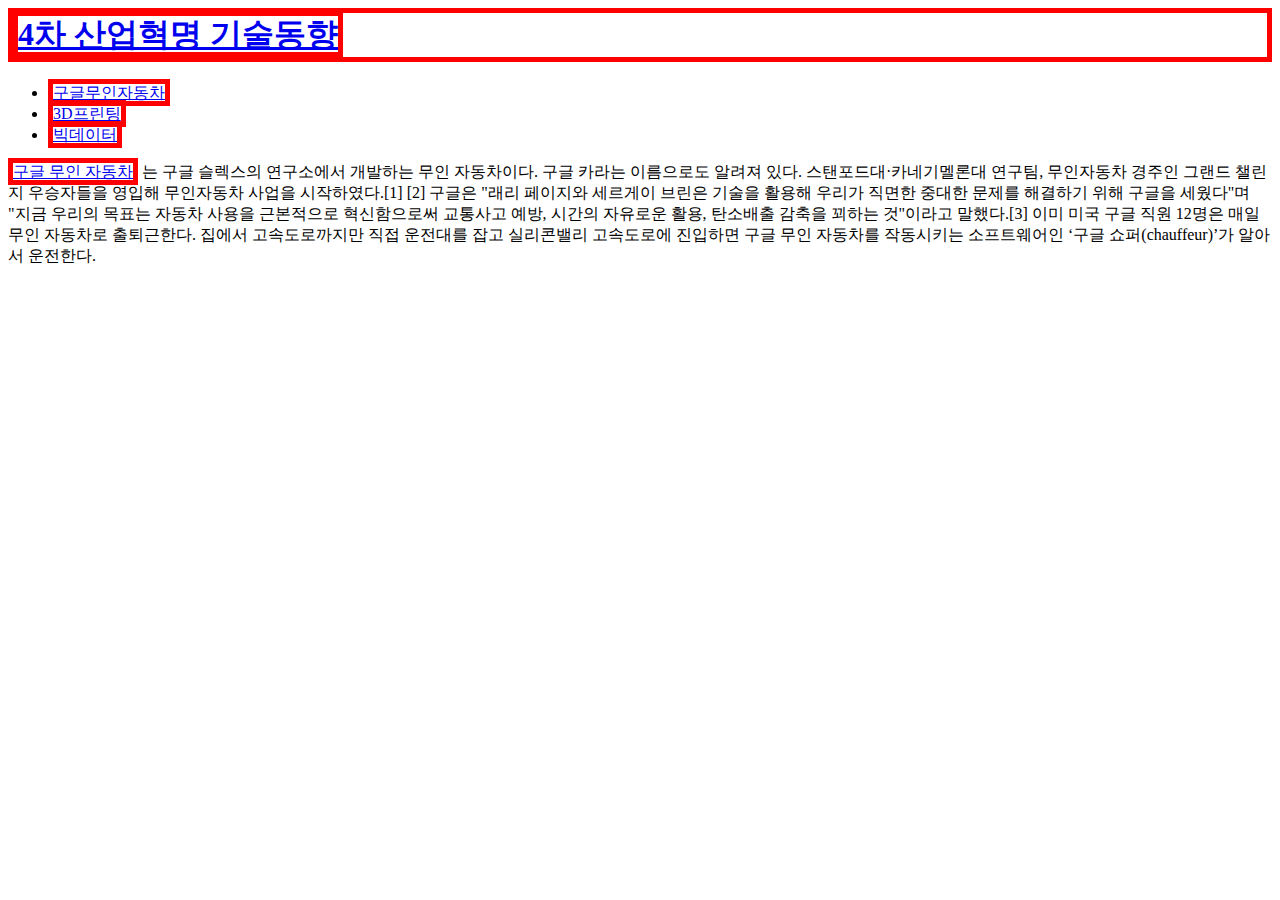
<file: 1.html>
<html>
<head>
  <title>4차산업 기술동향</title>
  <meta charset="UTF-8">
  <style>
      h1 {
          border: 5px solid red;
          display: block;
      } 
     
      a {
          border: 5px solid red;
          display: inline;
      }
  </style>    
</head>
<body>
<h1><a href="index.html">4차 산업혁명 기술동향</a></h1>
<ul>
 <li><a href="1.html">구글무인자동차</a></li>
 <li><a href="2.html">3D프린팅</a></li>
 <li><a href="3.html">빅데이터</a></li>
</ul>
<p><a href="https://ko.wikipedia.org/wiki/%EA%B5%AC%EA%B8%80_%EB%AC%B4%EC%9D%B8_%EC%9E%90%EB%8F%99%EC%B0%A8" target="_blank">구글 무인 자동차</a>
는 구글 슬렉스의 연구소에서 개발하는 무인 자동차이다. 구글 카라는 이름으로도 알려져 있다. 스탠포드대·카네기멜론대 연구팀, 무인자동차 경주인 그랜드 챌린지 우승자들을 영입해 무인자동차 사업을 시작하였다.[1] [2] 구글은 "래리 페이지와 세르게이 브린은 기술을 활용해 우리가 직면한 중대한 문제를 해결하기 위해 구글을 세웠다"며 "지금 우리의 목표는 자동차 사용을 근본적으로 혁신함으로써 교통사고 예방, 시간의 자유로운 활용, 탄소배출 감축을 꾀하는 것"이라고 말했다.[3] 이미 미국 구글 직원 12명은 매일 무인 자동차로 출퇴근한다. 집에서 고속도로까지만 직접 운전대를 잡고 실리콘밸리 고속도로에 진입하면 구글 무인 자동차를 작동시키는 소프트웨어인 ‘구글 쇼퍼(chauffeur)’가 알아서 운전한다.    </p>
</body>
</html>
</file>
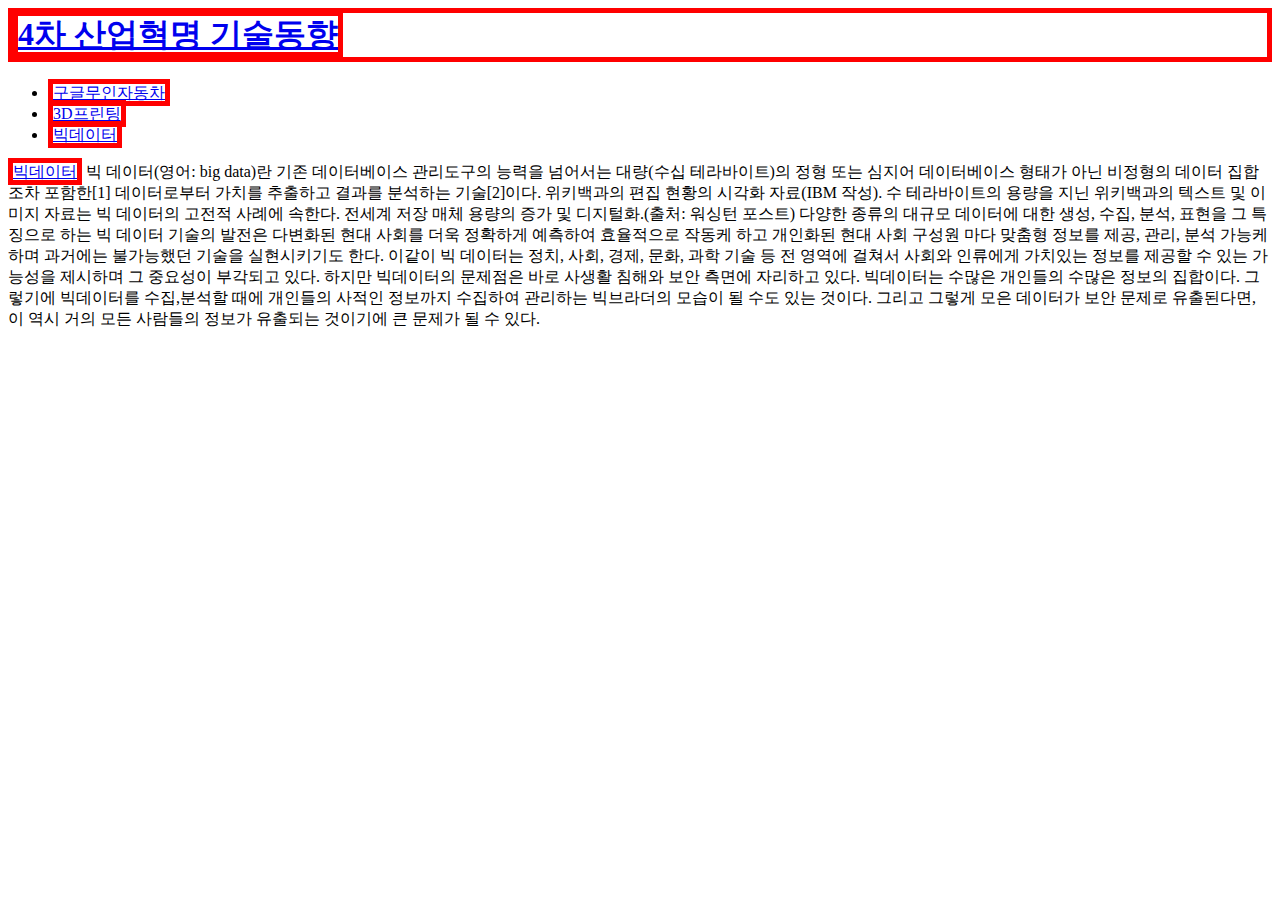
<file: 3.html>
<html>
<head>
  <title>4차산업 기술동향</title>
  <meta charset="UTF-8">
  <style>
      h1 {
          border: 5px solid red;
          display: block;
      } 
     
      a {
          border: 5px solid red;
          display: inline;
      }
  </style>    
</head>
<body>
<h1><a href="index.html">4차 산업혁명 기술동향</a></h1>
<ul>
 <li><a href="1.html">구글무인자동차</a></li>
 <li><a href="2.html">3D프린팅</a></li>
 <li><a href="3.html">빅데이터</a></li>
</ul>
<p><a href="https://ko.wikipedia.org/wiki/%EB%B9%85_%EB%8D%B0%EC%9D%B4%ED%84%B0" target="_blank">빅데이터</a>
빅 데이터(영어: big data)란 기존 데이터베이스 관리도구의 능력을 넘어서는 대량(수십 테라바이트)의 정형 또는 심지어 데이터베이스 형태가 아닌 비정형의 데이터 집합조차 포함한[1] 데이터로부터 가치를 추출하고 결과를 분석하는 기술[2]이다.


위키백과의 편집 현황의 시각화 자료(IBM 작성). 수 테라바이트의 용량을 지닌 위키백과의 텍스트 및 이미지 자료는 빅 데이터의 고전적 사례에 속한다.

전세계 저장 매체 용량의 증가 및 디지털화.(출처: 워싱턴 포스트)
다양한 종류의 대규모 데이터에 대한 생성, 수집, 분석, 표현을 그 특징으로 하는 빅 데이터 기술의 발전은 다변화된 현대 사회를 더욱 정확하게 예측하여 효율적으로 작동케 하고 개인화된 현대 사회 구성원 마다 맞춤형 정보를 제공, 관리, 분석 가능케 하며 과거에는 불가능했던 기술을 실현시키기도 한다.

이같이 빅 데이터는 정치, 사회, 경제, 문화, 과학 기술 등 전 영역에 걸쳐서 사회와 인류에게 가치있는 정보를 제공할 수 있는 가능성을 제시하며 그 중요성이 부각되고 있다.

하지만 빅데이터의 문제점은 바로 사생활 침해와 보안 측면에 자리하고 있다. 빅데이터는 수많은 개인들의 수많은 정보의 집합이다. 그렇기에 빅데이터를 수집,분석할 때에 개인들의 사적인 정보까지 수집하여 관리하는 빅브라더의 모습이 될 수도 있는 것이다. 그리고 그렇게 모은 데이터가 보안 문제로 유출된다면, 이 역시 거의 모든 사람들의 정보가 유출되는 것이기에 큰 문제가 될 수 있다.</p>
</body>
</html>
</file>
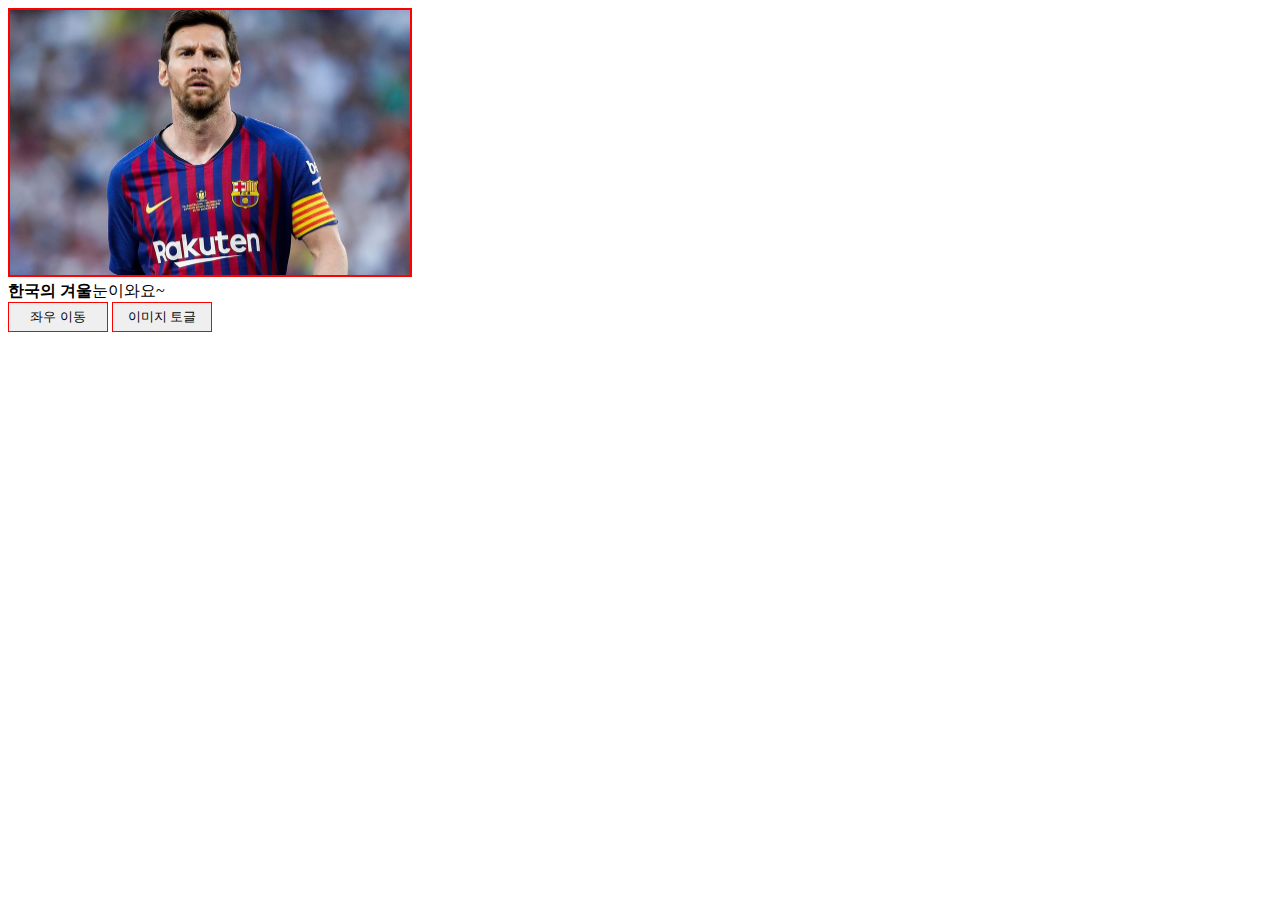
<file: animate 이동.html>
<!DOCTYPE html>
<html lang="en" dir="ltr">
  <head>
    <meta charset="utf-8">
    <title></title>
    <style media="screen">
      button {
        width: 100px;
        height: 30px;
        border:  1px solid red;
      }
      img {
        border:2px solid red;
      }
    </style>
    <script src="http://code.jquery.com/jquery-3.4.1.js">
    </script>
    <script type="text/javascript">
      $(document).ready(function(){
        $("#btn1").click(function(){
          $("#snow").animate({ marginLeft : "+=300px"}, "slow");
          $("#snow").animate({ marginLeft : "-=300px"}, "slow");
        });
        $("#btn2").click(function(){
          $("img").animate({ height: "toggle"}, "slow");
        });
      });
    </script>
  </head>
  <body>
    <img src="m.jpg" id="snow" width="400" height="265"><br>
    <b>한국의 겨울</b>눈이와요~<br>
    <button type="button" name="button" id="btn1">좌우 이동</button>
    <button type="button" name="button" id="btn2">이미지 토글</button>
  </body>
</html>
</file>
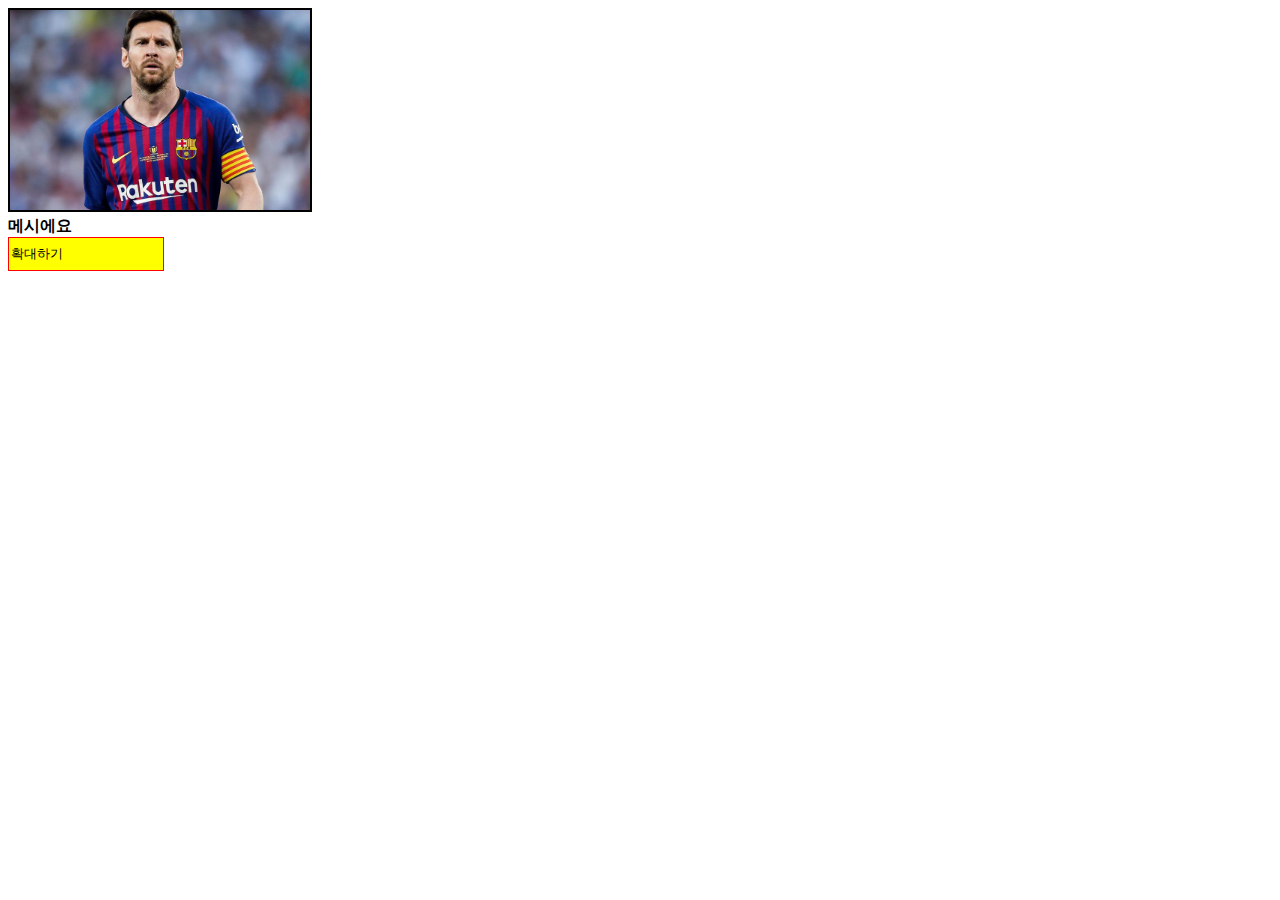
<file: animate 확대.html>
<!DOCTYPE html>
<html lang="en" dir="ltr">
  <head>
    <meta charset="utf-8">
    <title></title>
    <style media="screen">
      input{
        background: yellow;
        width: 150px;
        height: 30px;
        border: 1px solid red;
      }
      img{
        border: 2px solid black;
      }
    </style>
    <script src="http://code.jquery.com/jquery-3.4.1.js">
    </script>
    <script>
      $(document).ready(function() {
        $("#btn").click(function() {
        $("img").animate({ width: "600px"},1000);
        $("img").animate({ height: "398px"},1000);
        $("img").animate({ borderRadius: "50px"},1000);
      });
    });
    </script>
  </head>
  <body>
    <img src="m.jpg" width="300" height="200">
    <br><b> 메시에요</b></br>
    <input id="btn" value="확대하기">
  </body>
</html>
</file>
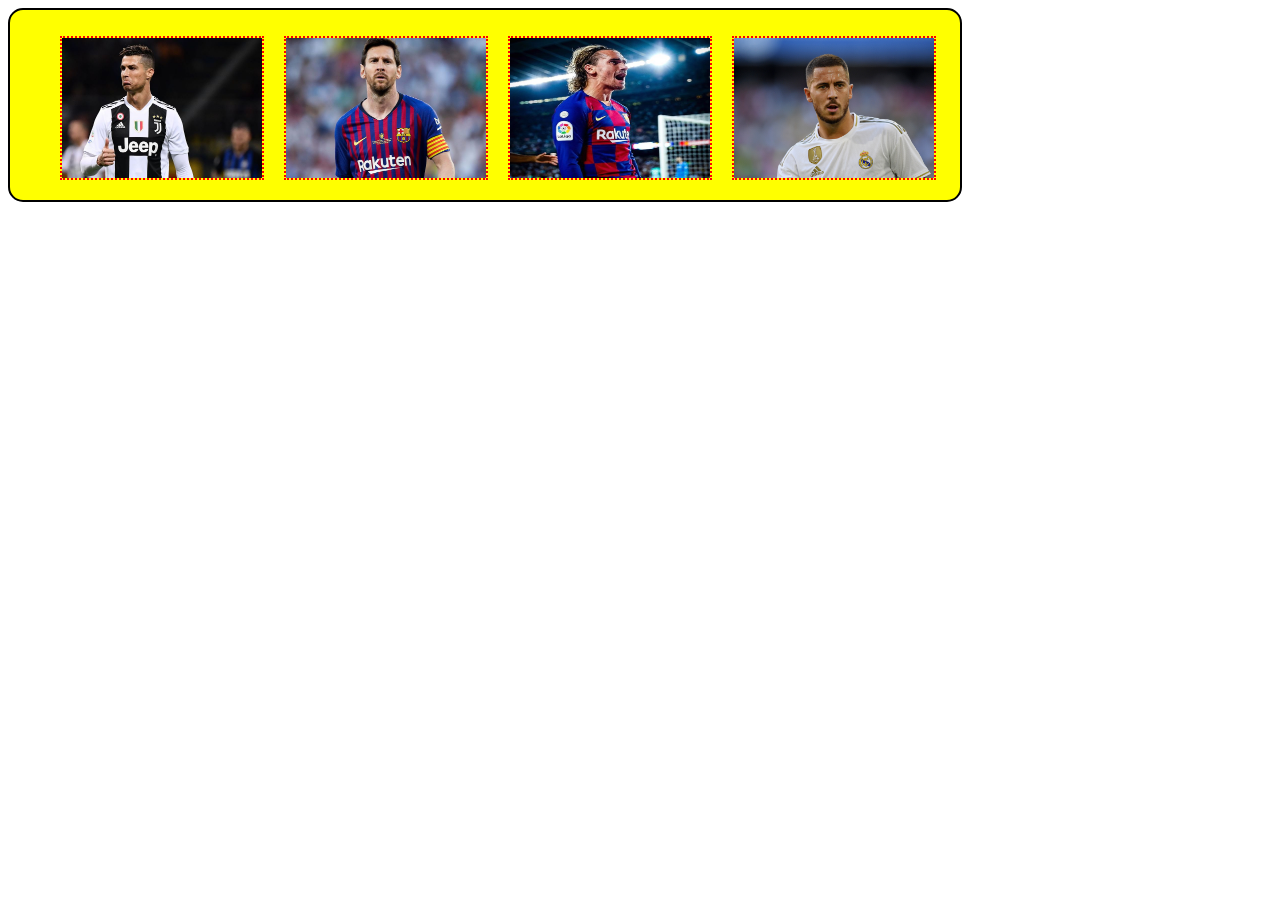
<file: fadeIn,fadeout.html>
<!DOCTYPE html>
<html lang="en" dir="ltr">
  <head>
    <meta charset="utf-8">
    <title></title>
    <style media="screen">
      .bicimg{
        display:none;
        position:absolute;
      }
      #gallery{
        width:950px;
        height:190px;
        background:#ff0;
        border:2px solid black;
        border-radius:15px;
      }
      ul {
        list-style:none;
      }
      ul li{
        display:inlines;
        float:left;
        padding:10px;
      }
      .bigpic{
        position: absolute;
        display: none;
        left: 100px;
        width: 400px;
        height: 340px;
      }
      .smallpic{
        border: 2px dotted red;
        width: 200px;
        height: 140px;
      }
    </style>
    <script src="http://code.jquery.com/jquery-3.4.1.js">
    </script>
    <script type="text/javascript">
      $(document).ready(function(){
        $("#s1").click(function(){
          $("#big1").fadeIn(1000);
        });

      $("#big1").click(function(){
        $("#big1").fadeOut(1000);
      });
      $("#s2").click(function(){
        $("#big2").fadeIn(1000);
      });

     $("#big2").click(function(){
       $("#big2").fadeOut(1000);
     });
     $("#s3").click(function(){
       $("#big3").fadeIn(1000);
     });

    $("#big3").click(function(){
      $("#big3").fadeOut(1000);
    });
    $("#s4").click(function(){
      $("#big4").fadeIn(1000);
    });

  $("#big4").click(function(){
    $("#big4").fadeOut(1000);
  });
    });
    </script>
  </head>
  <body>
    <div id="gallery">
      <ul>
        <li>
      <img src="ho.jpg" id="s1" height="150" class="smallpic">
      <img src="ho.jpg" id="big1" height="150" class="bigpic">
    </li>
    <li>
      <img src="m.jpg" id="s2" class="smallpic">
      <img src="m.jpg" id="big2" class="bigpic">
      </li>
      <li>
        <img src="g.jpg" id="s3" class="smallpic">
        <img src="g.jpg" id="big3" class="bigpic">
        </li>
        <li>
          <img src="h.jpg" id="s4" class="smallpic">
          <img src="h.jpg" id="big4" class="bigpic">
          </li>
    </ul>
    </div>
  </body>
</html>
</file>
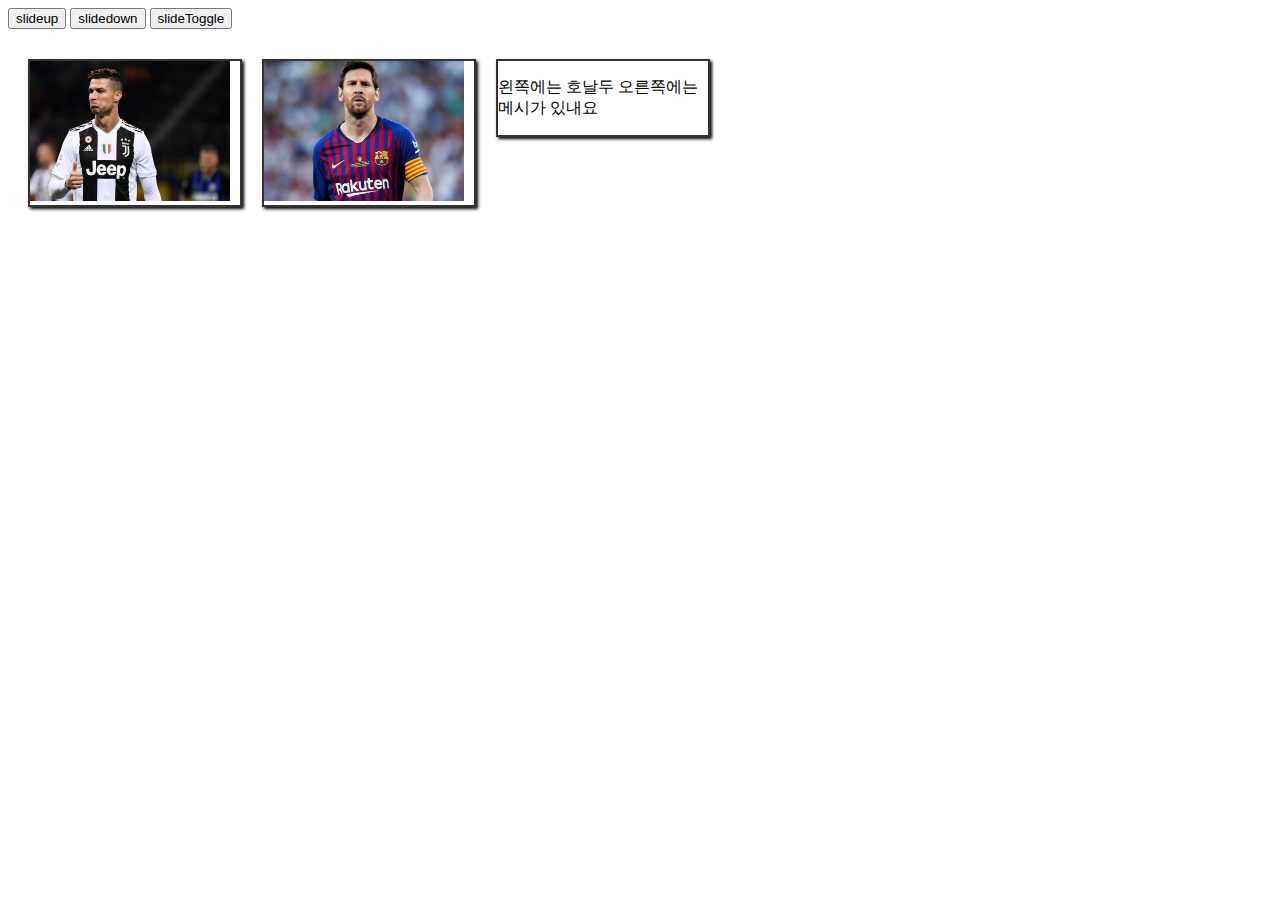
<file: slideup,down.html>
<!DOCTYPE html>
<html lang="en" dir="ltr">
  <head>
    <meta charset="utf-8">
    <title></title>
  </head>
  <style media="screen">
    .slide {
      width: 210px;
      border:2px solid #333;
      box-shadow: 2px 2px 3px #000;
      float: left;
      margin-top: 30px;
      margin-left: 20px;
    }
  </style>
  <script src="http://code.jquery.com/jquery-3.4.1.js">
  </script>
  <script>
    $(document).ready(function(){
      $("#sup").click (function(){
        $(".slide").slideUp(3000);
      });
      $("#sdown").click(function(){
        $(".slide").slideDown(3000);
      });
      $("#stoggle").click(function(){
        $(".slide").slideToggle(3000);
      });
    });
  </script>
  <body>
    <form>
      <input type="button" id="sup" value="slideup">
      <input type="button" id="sdown" value="slidedown">
      <input type="button" id="stoggle" value="slideToggle">
    </form>
    <div class="slide">
      <img src="ho.jpg" width=200 height=140>
    </div>
    <div class="slide">
      <img src="m.jpg" width=200 height=140>
    </div>
    <div class="slide">
      <p width=200 height=140>
        왼쪽에는 호날두 오른쪽에는 메시가 있내요
      </p>
    </div>
  </body>
</html>
</file>
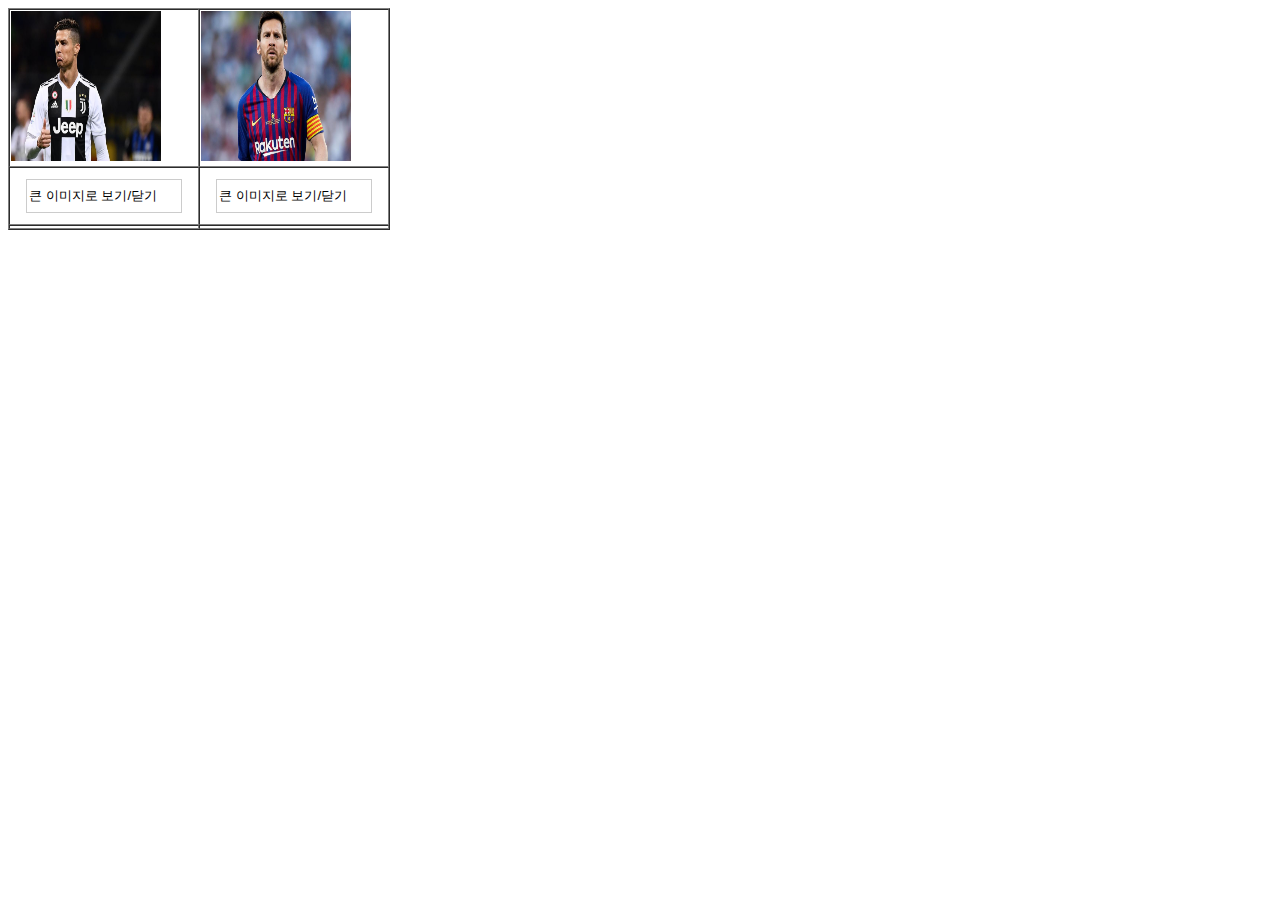
<file: slideup2.html>
<!DOCTYPE html>
<html lang="en" dir="ltr">
  <head>
    <meta charset="utf-8">
    <title></title>
    <style media="screen">
      .big {
        display: none;
        width: 350px;
        height: 350px;
      }
      input{
        width: 150px;
        height: 30px;
        border: 1px solid #ccc;
        margin: 10px 15px;
      }
      img{
        width: 150px;
        height: 150px;
      }
    </style>
    <script src="http://code.jquery.com/jquery-3.4.1.js">
    </script>
    <script>
      $(document).ready(function() {
        $("#btn1").click(function() {
          $("#big1").slideToggle(1000);
        });
        $("#btn2").click(function() {
          $("#big2").slideToggle(1000);
        });
      });
    </script>
  </head>
  <body>
    <table border=1 cellspacing=0>
      <tr>
        <td><img src="ho.jpg"></td>
        <td><img src="m.jpg"></td>
      </tr>
      <tr>
        <td><input id="btn1" value="큰 이미지로 보기/닫기"></td>
        <td><input id="btn2" value="큰 이미지로 보기/닫기"></td>
      </tr>
      <tr>
        <td><img src="ho.jpg" id="big1" class="big"></td>
        <td><img src="m.jpg" id="big2" class="big"></td>
      </tr>
    </table>
  </body>
</html>
</file>
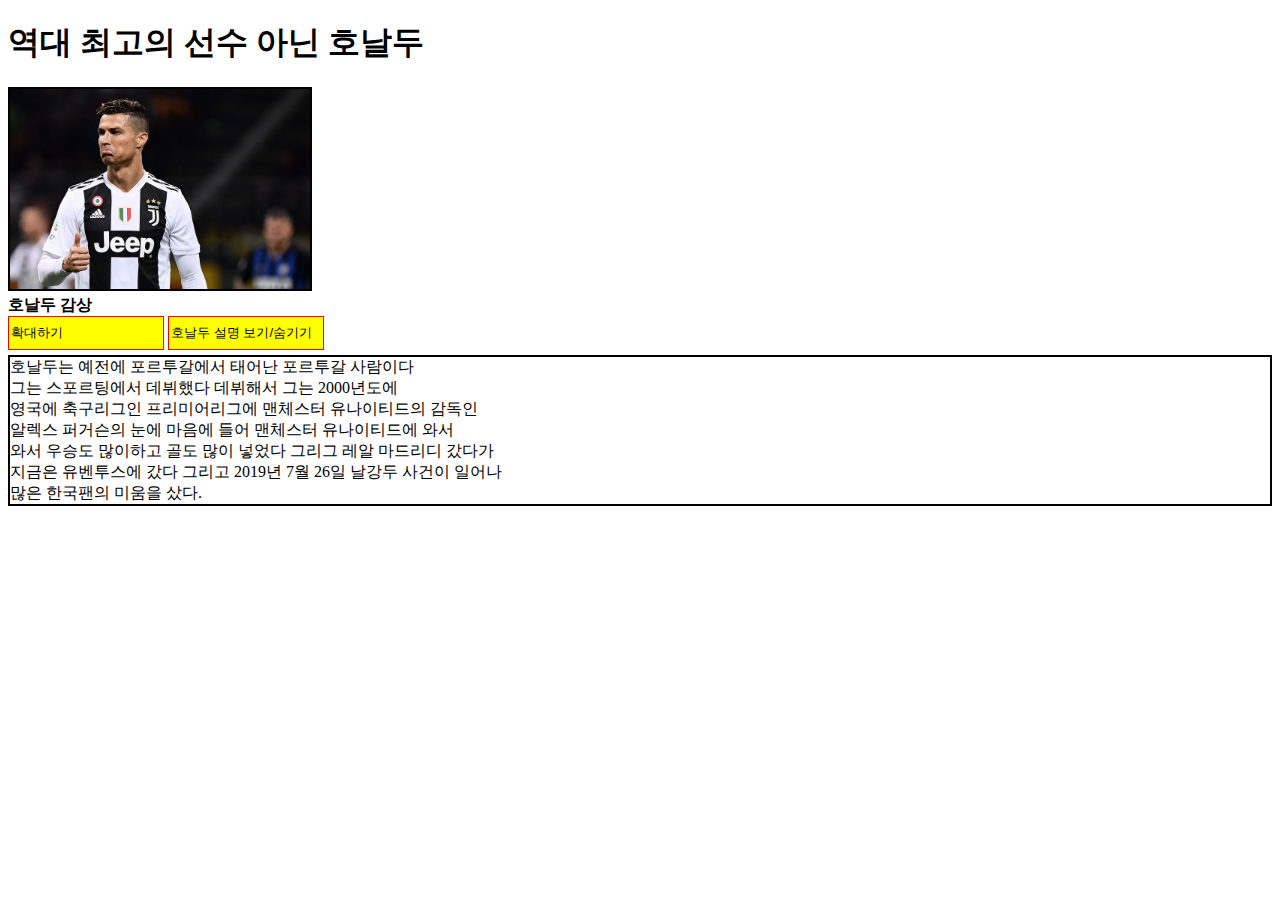
<file: sub1.html>
<!DOCTYPE html>
<html lang="en" dir="ltr">
  <head>
    <meta charset="utf-8">
    <title></title>
    <style media="screen">
      input{
        background: yellow;
        width: 150px;
        height: 30px;
        border: 1px solid red;
      }
      img{
        border: 2px solid black;
      }
      div{
        border: 2px solid black;
        margin-top:5px;
      }
    </style>
    <script src="http://code.jquery.com/jquery-3.4.1.js">
    </script>
    <script>
      $(document).ready(function() {
        $("#btn").click(function() {
        $("img").animate({ width: "600px"},1000);
        $("img").animate({ height: "398px"},1000);
        $("img").animate({ borderRadius: "50px"},1000);
      });
      $("#text").click(function() {
        $("div").slideToggle(1000);
        });
    });

    </script>
  </head>
  <body>
    <h1>역대 최고의 선수 아닌 호날두</h1>
    <img src="ho.jpg" width="300" height="200">
    <br><b> 호날두 감상</b></br>
    <input id="btn" value="확대하기">
    <input id="text" value="호날두 설명 보기/숨기기">
    <div>
      호날두는 예전에 포르투갈에서 태어난 포르투갈 사람이다<br>
      그는 스포르팅에서 데뷔했다 데뷔해서 그는 2000년도에<br>
      영국에 축구리그인 프리미어리그에 맨체스터 유나이티드의 감독인<br>
      알렉스 퍼거슨의 눈에 마음에 들어 맨체스터 유나이티드에 와서<br>
      와서 우승도 많이하고 골도 많이 넣었다 그리그 레알 마드리디 갔다가<br>
      지금은 유벤투스에 갔다 그리고 2019년 7월 26일 날강두 사건이 일어나<br>
      많은 한국팬의 미움을 샀다.
    </div>
  </body>
</html>
</file>
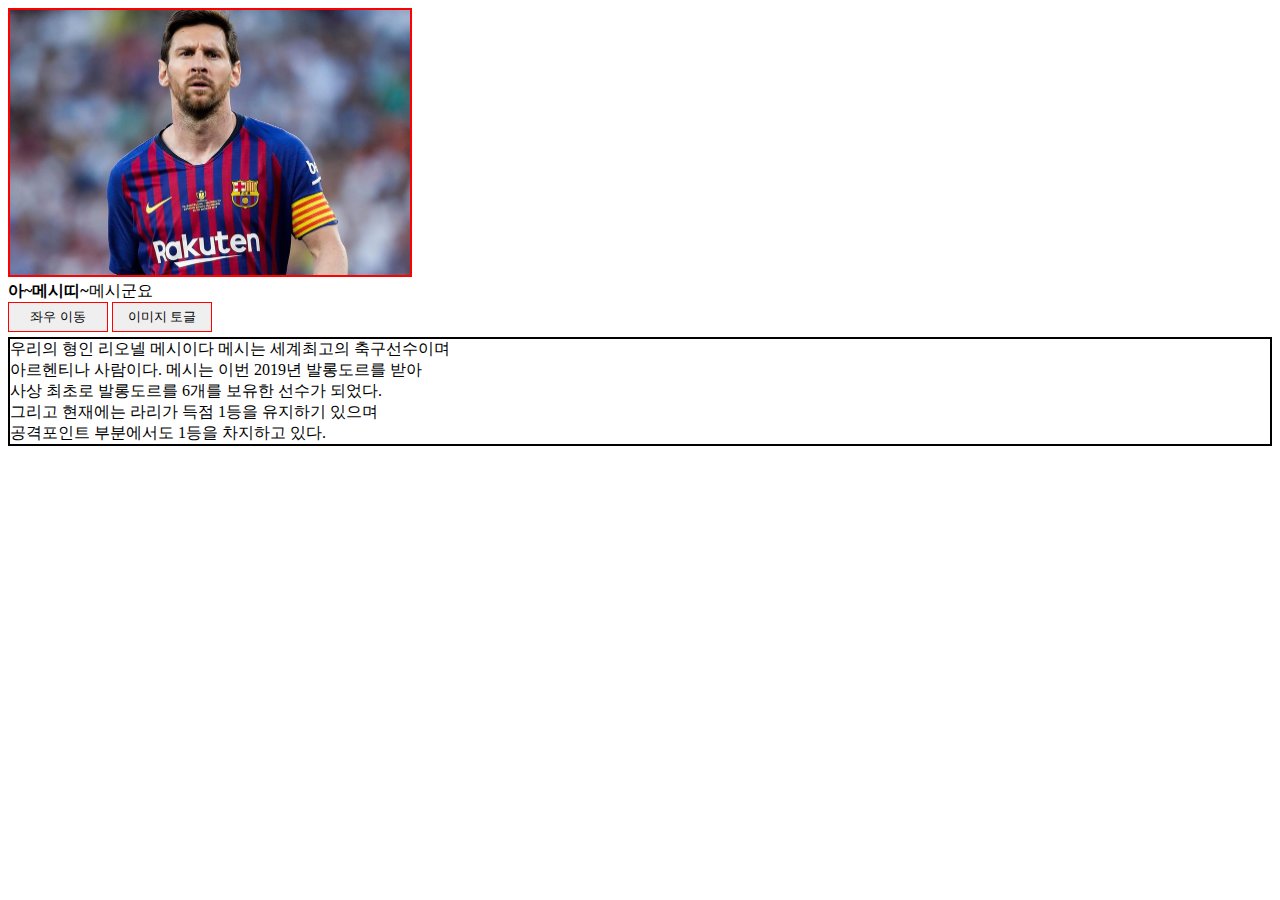
<file: sub2.html>
<!DOCTYPE html>
<html lang="en" dir="ltr">
  <head>
    <meta charset="utf-8">
    <script src='jquery-3.4.1.js'>
    </script>
    <title></title>
    <style media="screen">
      button {
        width: 100px;
        height: 30px;
        border:  1px solid red;
      }
      img {
        border:2px solid red;
      }
      div{
        border: 2px solid black;
        margin-top:5px;
      }
    </style>
    <script type="text/javascript">
      $(document).ready(function(){
        $("#btn1").click(function(){
          $("#snow").animate({ marginLeft : "+=300px"}, "slow");
          $("#snow").animate({ marginLeft : "-=300px"}, "slow");
        });
        $("#btn2").click(function(){
          $("img").animate({ height: "toggle"}, "slow");
        });

        $("#snow").click(function(){
          $(this).fadeOut(1000);
          $(this).fadeIn(1000);
        });

      });
    </script>
  </head>
  <body>
    <img src="m.jpg" id="snow" width="400" height="265"><br>
    <b>아~메시띠~</b>메시군요<br>
    <button type="button" name="button" id="btn1">좌우 이동</button>
    <button type="button" name="button" id="btn2">이미지 토글</button>
    <div>
      우리의 형인 리오넬 메시이다 메시는 세계최고의 축구선수이며 <br>
      아르헨티나 사람이다. 메시는 이번 2019년 발롱도르를 받아 <br>
      사상 최초로 발롱도르를 6개를 보유한 선수가 되었다. <br>
      그리고 현재에는 라리가 득점 1등을 유지하기 있으며 <br>
      공격포인트 부분에서도 1등을 차지하고 있다.

    </div>
  </body>
</html>
</file>
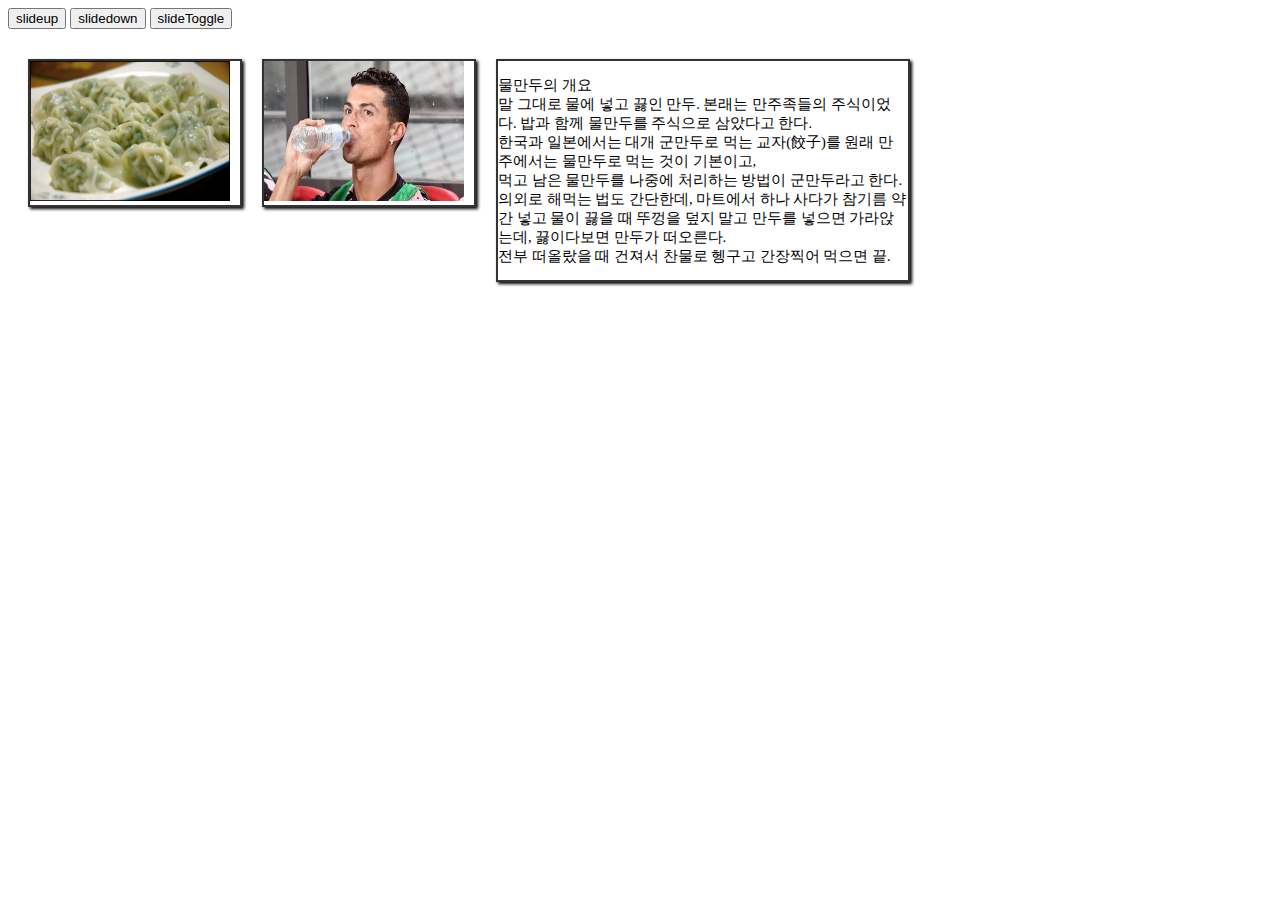
<file: sub3.html>
<!DOCTYPE html>
<html lang="en" dir="ltr">
  <head>
    <meta charset="utf-8">
    <title></title>
  </head>
  <style media="screen">
    .slide {
      width: 210px;
      border:2px solid #333;
      box-shadow: 2px 2px 3px #000;
      float: left;
      margin-top: 30px;
      margin-left: 20px;
    }
    .mul{
      width: 410px;
      border:2px solid #333;
      box-shadow: 2px 2px 3px #000;
      float: left;
      margin-top: 30px;
      margin-left: 20px;
      font-size: 14.5px;
    }
  </style>
  <script src="http://code.jquery.com/jquery-3.4.1.js">
  </script>
  <script>
    $(document).ready(function(){
      $("#sup").click (function(){
        $(".slide").slideUp(3000);
      });
      $("#sdown").click(function(){
        $(".slide").slideDown(3000);
      });
      $("#stoggle").click(function(){
        $(".slide").slideToggle(3000);
      });
      $("#man").click(function(){
        $("#wat").fadeOut(1000);
        $("#wat").fadeIn(1000);
      });
    });
  </script>
  <body>
    <form>
      <input type="button" id="sup" value="slideup">
      <input type="button" id="sdown" value="slidedown">
      <input type="button" id="stoggle" value="slideToggle">
    </form>
    <div class="slide">
      <img src="mul.jpg" id="man" width=200 height=140>
    </div>
    <div class="slide">
      <img src="wat.jpg" id="wat" width=200 height=140>
    </div>
    <div class="mul">
      <p width=300 height=140>
        물만두의 개요 <br>
        말 그대로 물에 넣고 끓인 만두. 본래는 만주족들의 주식이었다. 밥과 함께 물만두를 주식으로 삼았다고 한다. <br>한국과 일본에서는 대개 군만두로 먹는 교자(餃子)를 원래 만주에서는 물만두로 먹는 것이 기본이고, <br>
        먹고 남은 물만두를 나중에 처리하는 방법이 군만두라고 한다.<br>
        의외로 해먹는 법도 간단한데, 마트에서 하나 사다가 참기름 약간 넣고 물이 끓을 때 뚜껑을 덮지 말고 만두를 넣으면 가라앉는데, 끓이다보면 만두가 떠오른다. <br>전부 떠올랐을 때 건져서 찬물로 헹구고 간장찍어 먹으면 끝.
      </p>
    </div>
  </body>
</html>
</file>
